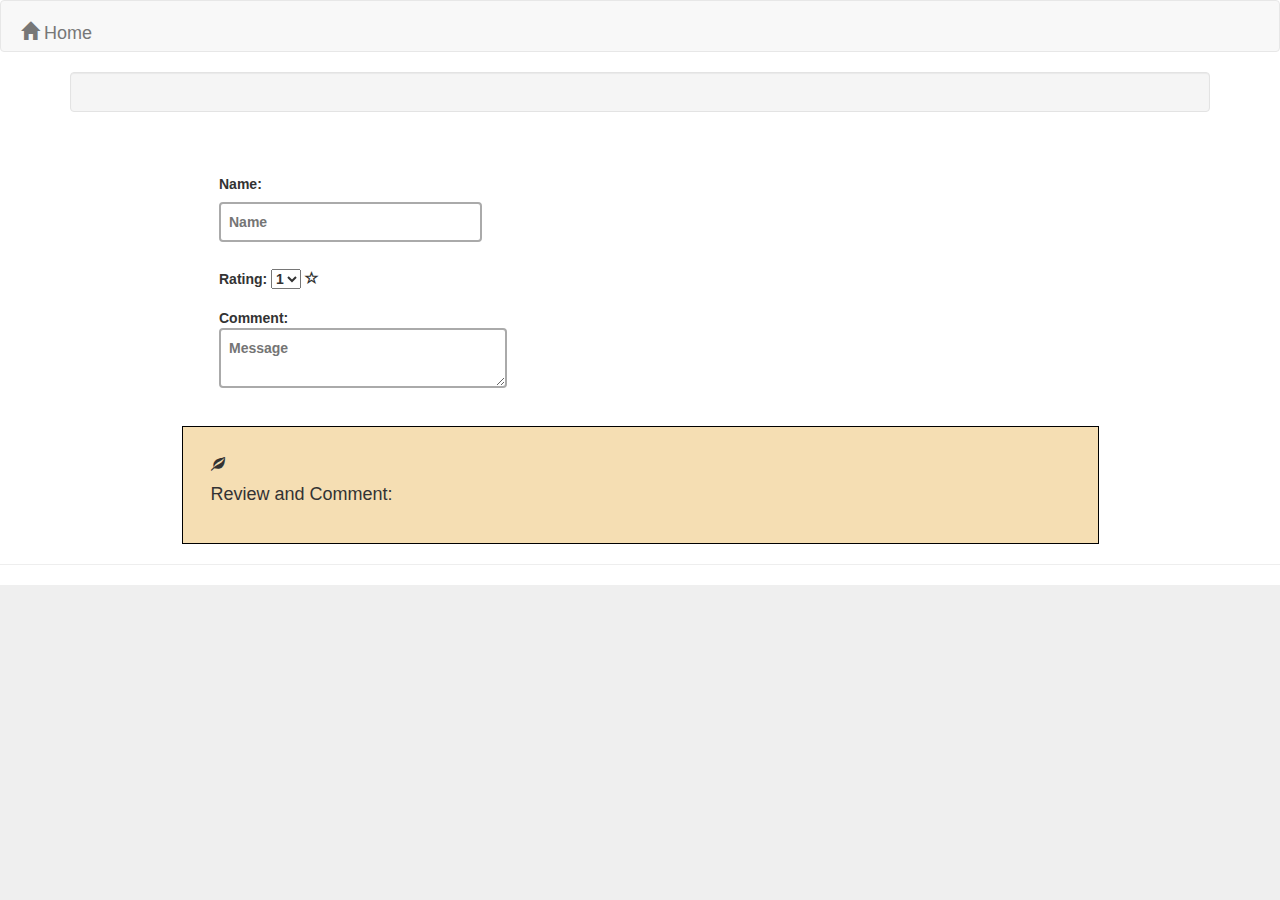
<file: single.html>
<!DOCTYPE html>
<html>
  <head>
    <meta charset="UTF-8">
    <meta name="viewport" content="width=device-width, initial-scale=1.0">
    <meta http-equiv="X-UA-Compatible" content="ie=edge">
    <title>Thai Food</title>
    <link rel="stylesheet" href="index.css">
    <link rel="stylesheet" href="single.css">
    <link rel="stylesheet" href="https://maxcdn.bootstrapcdn.com/bootstrap/3.3.6/css/bootstrap.min.css">
<!-- Optional theme -->
<link rel="stylesheet" href="https://maxcdn.bootstrapcdn.com/font-awesome/4.6.1/css/font-awesome.min.css">


  </head>
  <body>
    <nav class="navbar navbar-default">
        <a class="navbar-brand" href="index.html"><span class="glyphicon glyphicon-home" aria-hidden="true" id="icon1"></span>Home</a>
      </div>
    </nav>

    <div class="container">
      <div id="productsShow1" class="well"></div>
    </div>


     <div id="inputContent">
        <div class="row">
            <div>
              <label>Name:
                <input type="text" id='nameInput' placeholder='Name' />
              </label>
            </div>
          </div>
          <div class="row">
            <div>
                <label>Rating:
                    <select id="ratingInput">
                        <option value="1">1 </option>
                        <option value="2">2 </option>
                        <option value="3">3 </option>
                        <option value="4">4 </option>
                        <option value="5">5 </option>
                    </select>
                    <span class="glyphicon glyphicon-star-empty" aria-hidden="true"></span>
                </label>
            </div>
          </div>
          <div class="row">
            <div>
              <label>Comment:
                <textarea id='messageInput' placeholder='Message'></textarea>
              </label>
            </div>
          </div>
     </div> 
      
      <div class="row">
        <div>
          <div id='messagesDiv' class="msg-wrapper"><span class="glyphicon glyphicon-leaf" aria-hidden="true"></span><h4>Review and Comment: </h4>
          </div>
          <hr />
         </div>
      </div>
    



    <script
  src="https://code.jquery.com/jquery-3.1.1.min.js"
  integrity="sha256-hVVnYaiADRTO2PzUGmuLJr8BLUSjGIZsDYGmIJLv2b8="
  crossorigin="anonymous"></script>
  <script src="index.js"></script>
  <script src="https://cdn.firebase.com/v0/firebase.js"></script>
  <script>
    getProduct();
    var myDataRef = new Firebase('https://thanhchat.firebaseio.com');
      $('#messageInput').keypress(function (e) {
        if (e.keyCode == 13) {
          var name = $('#nameInput').val();
          var text = $('#messageInput').val();
          var rating = $('#ratingInput').val();
          myDataRef.push({name: name, text: text, rating: rating});
          $('#messageInput').val('');
        }
      });
      myDataRef.on('child_added', function(snapshot) {
        var message = snapshot.val();
        displayChatMessage(message.name, message.text, message.rating);
      });
      function displayChatMessage(name, text, rating) {
        $('<div/ id="contentName">').text(name).prepend($('<em/>').text('Name: ')).appendTo($('#messagesDiv'));
        $('<div/ id="contentComment">').text(text).prepend($('<em/>').text('Comment: ')).appendTo($('#messagesDiv'));
        $('<div/ id="contentRating">').text(rating).prepend($('<em/>').text('Rating: ')).appendTo($('#messagesDiv'));
      };
  </script>
  </body>
</html>
</file>
<file: index.css>
img {
  height: 350px;
  width: 320px;
  margin-top: 2em;
}
button {
  height: 4em;
  width: 10%;
  padding: 1.5em auto;
  margin: 1em auto;
  background-color: rgb(158, 129, 158);
 
  border: none;
  border-radius: 3px;
  text-transform: uppercase;
  letter-spacing: 0.5em;
  transition: all 0.2s cubic-bezier(.4,0,.2,1);
  color: white;
  
}
button:hover {
  letter-spacing: 0.8em;
  background-color: violet;
}
#cartCss {
  background-color: wheat;
  padding: 3em;
  border: solid black 1px;
}
.shoppingCart {
  padding: 3em;
  border: solid black 1px;
  padding: 1em;
}
#icon1 {
  padding: 5px;
}
</file>
<file: single.css>
@import url(https://fonts.googleapis.com/css?family=Open+Sans:400,700,600,300,800);
* {
  box-sizing: border-box;
}
html,
body {
  overflow-x: hidden;
  font-family: "Open Sans", sans-serif;
  font-weight: 300;
  color: #fff;
  background: #efefef;
}label {
  margin: 1em;
}
#messagesDiv {
  margin-left: 15%;
  padding: 2em;
  border: solid black 1px;
  width: 70%;
  background-color: wheat;
}
#contentRating {
  padding-bottom: 1em;
  border-bottom: 2px solid black;
}
#contentName {
  padding-top: 1em;
}
#inputContent {
  margin-left: 15%;
  background-color: white;
  padding: 2em;
  width: 70%;
}
input[type="text"] {
  width: 100%;
  border: 2px solid #aaa;
  border-radius: 4px;
  margin: 8px 0;
  outline: none;
  padding: 8px;
  box-sizing: border-box;
  transition: 0.3s;
}

input[type="text"]:focus {
  border-color: dodgerBlue;
  box-shadow: 0 0 8px 0 dodgerBlue;
}
input[type="text"] {
  width: 100%;
  border: 2px solid #aaa;
  border-radius: 4px;
  margin: 8px 0;
  outline: none;
  padding: 8px;
  box-sizing: border-box;
  transition: 0.3s;
}
textarea:focus {
  border-color: dodgerBlue;
  box-shadow: 0 0 8px 0 dodgerBlue;
}
textarea {
  width: 100%;
  border: 2px solid #aaa;
  border-radius: 4px;
  margin: 8px 0;
  outline: none;
  padding: 8px;
  box-sizing: border-box;
  transition: 0.3s;
}
</file>
